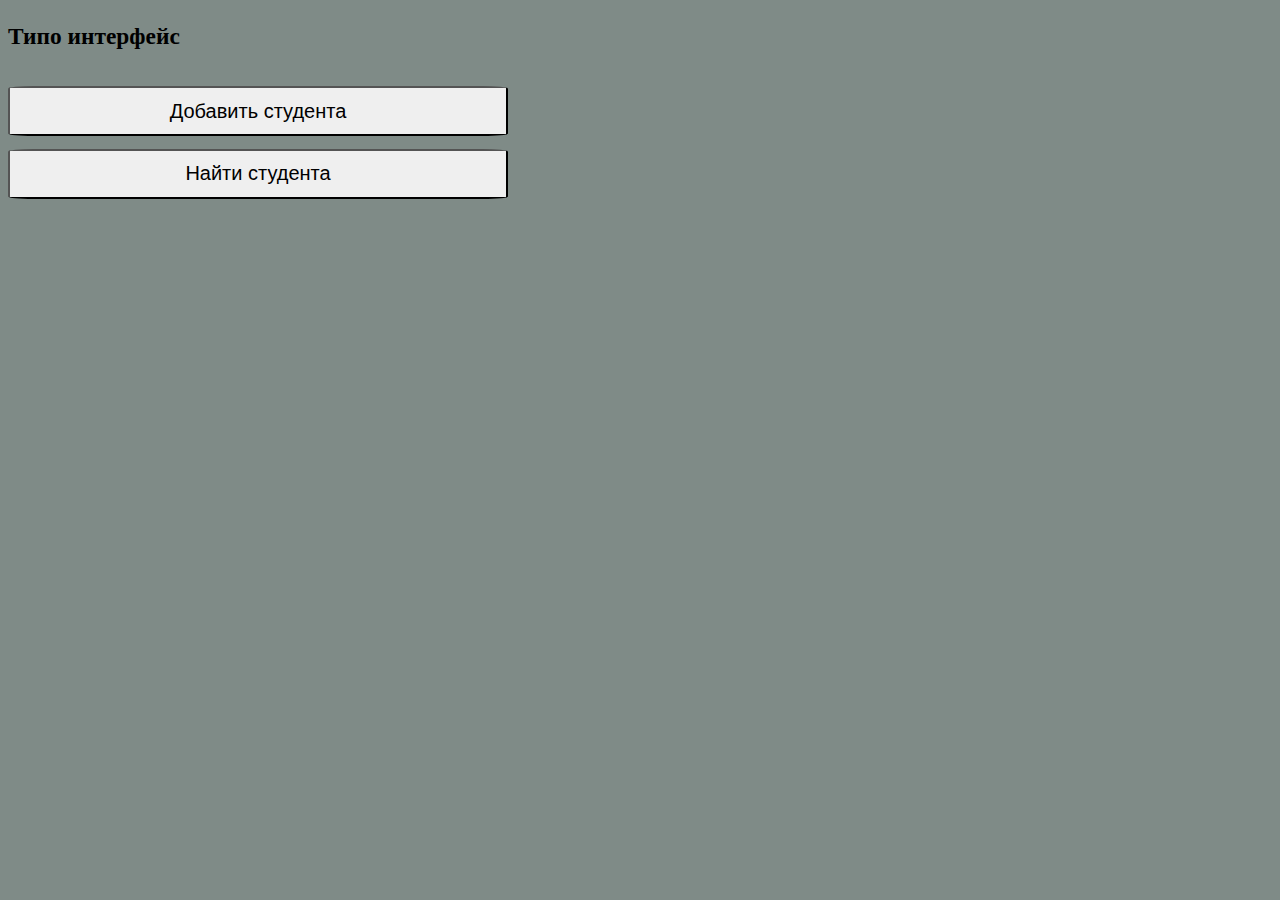
<file: src/main/resources/templates/index.html>
<!DOCTYPE html>
<html lang="en">
<head>
    <meta charset="UTF-8">
    <title>Title</title>
    <style>
      body {
        background-color:rgb(127, 139, 135);
        font-size: 3em;
      }
      .header{
        font-size: 20px;
        height: 20%;
        width: 100%;
        margin: 0 auto;
        border-style: 1px solid;
      }

      form button {
        font-size: 20px;
        border-radius: 5%;
        width: 500px;
        height: 50px;
      }
      </style>
</head>
<body>
  <div class="header">
    <h3>Типо интерфейс</h3>
  </div>
  <form name = "gotoInsert" method="get" action="/form">
    <button>Добавить студента</button>
  </form>
  <form name = "gotoGetInfo" method="get" action="/get-info">
    <button>Найти студента</button>
  </form>
</body>
</html>
</file>
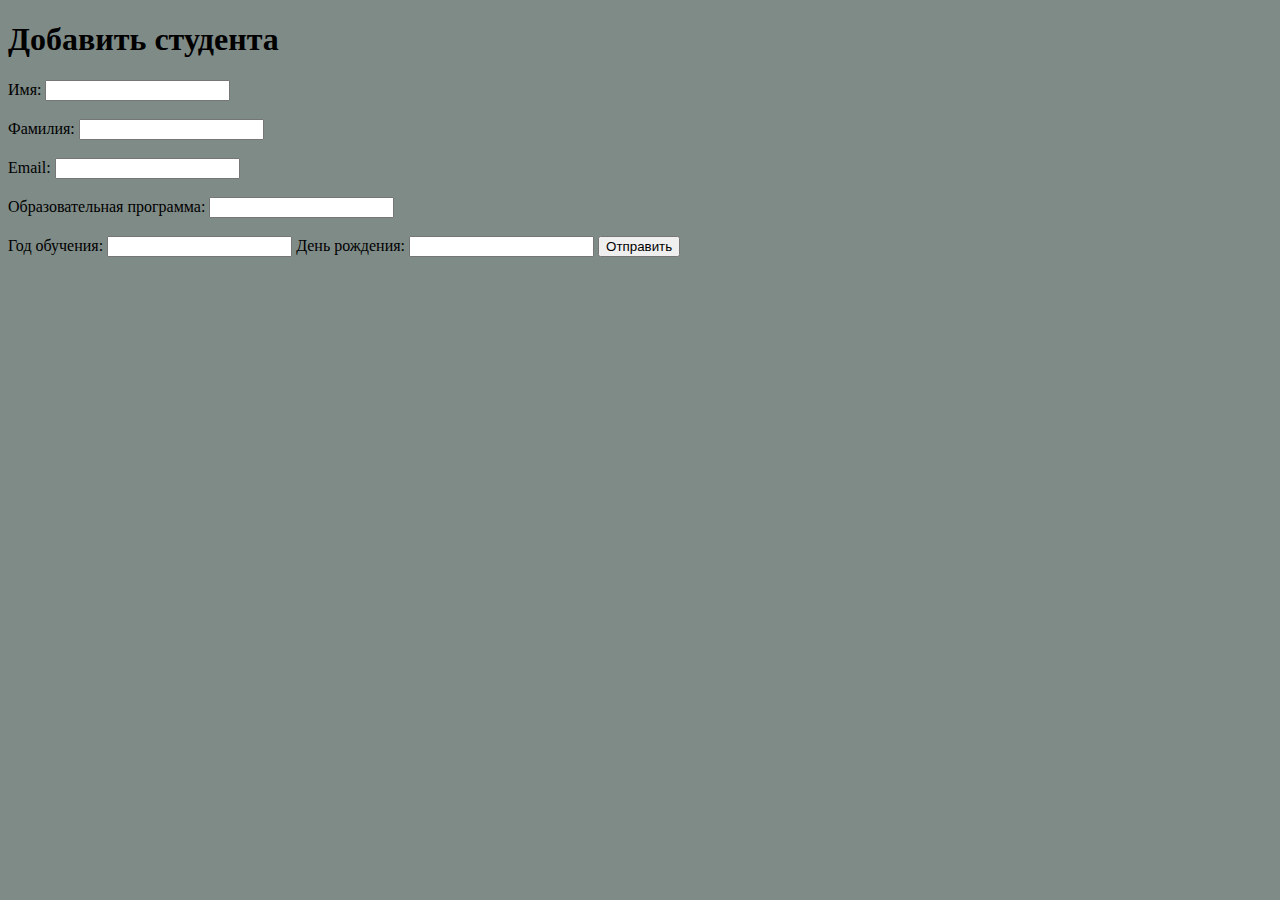
<file: src/main/resources/templates/form.html>
<!DOCTYPE html>
<html>
<head>
    <title>Форма</title>
    <style>
        body {
          background-color:rgb(127, 139, 135);
        }
    </style>
  </head>
  <body>
  <h1>Добавить студента</h1>
  <form action="/submit" name = "form" method="post">
      <label for="name">Имя:</label>
      <input type="text" id="name" name="name" required><br><br>

      <label for="lastname">Фамилия:</label>
      <input type="text" id="lastname" name="lastname" required><br><br>

      <label for="email">Email:</label>
      <input type="email" id="email" name="email" required><br><br>

      <label for="program">Образовательная программа:</label>
      <input type="text" id="program" name="program" required><br><br>

      <label for = "studyYear">Год обучения:</label>
      <input type="number" id = "studyYear" name="studyYear">

      <label for = "birthday">День рождения:</label>
      <input type="text" id = "birthday" name="birthday">

      <input type="submit" value="Отправить">
  </form>
  </body>
  </html>
</file>
